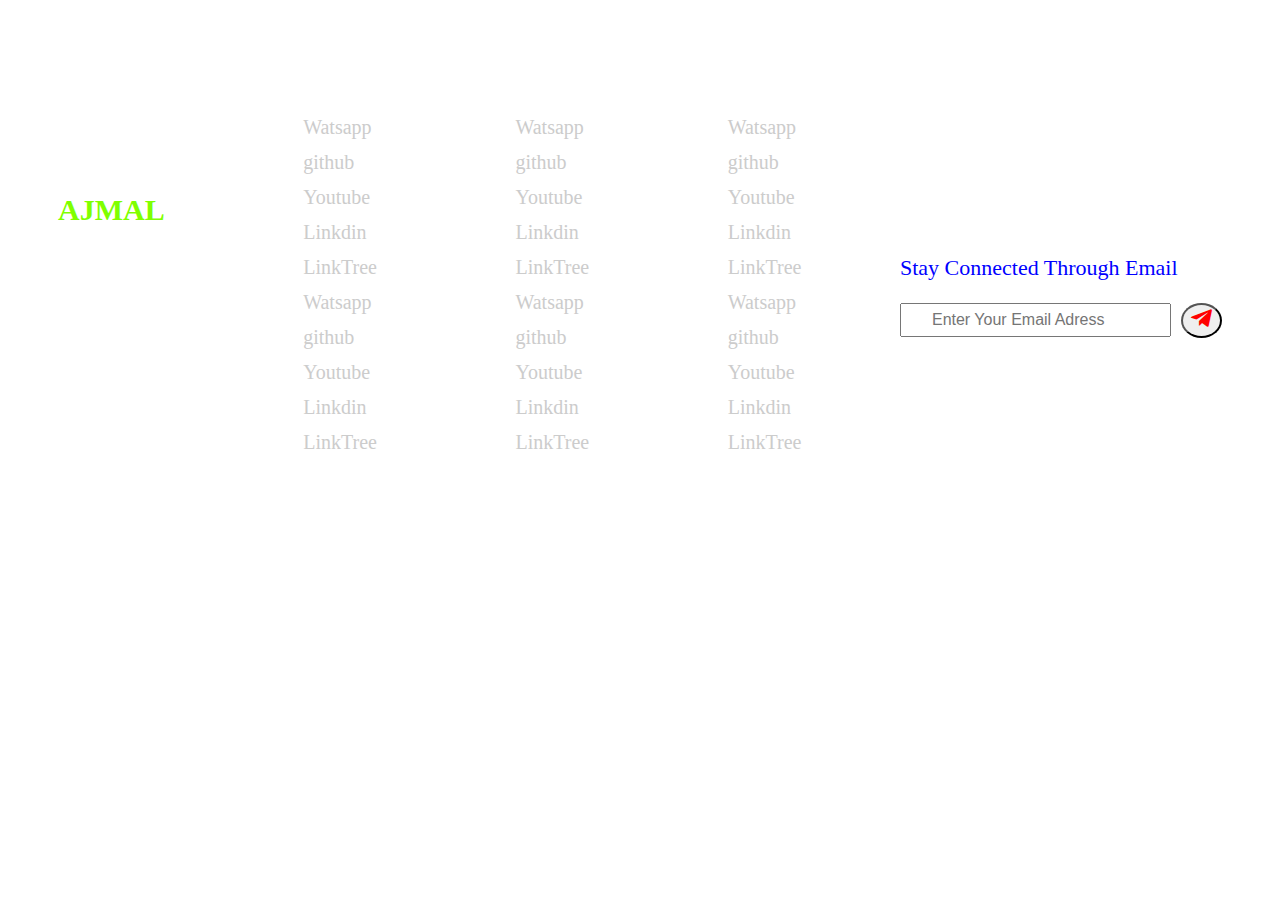
<file: temp.html>
<!DOCTYPE html>
<html lang="en">
<head>
    <meta charset="UTF-8">
    <meta name="viewport" content="width=device-width, initial-scale=1.0">
    <title>Document</title>
    <link rel="stylesheet" href="temp.css">
    <link href='https://unpkg.com/boxicons@2.1.4/css/boxicons.min.css' rel='stylesheet'>
</head>
<body>
    <div class="links">
        <h3>
            AJMAL
        </h3>
        <div class="link-1">
            <ul>
            <li><a href="#">Watsapp</a></li>
            <li><a href="#">github</a></li>
            <li><a href="#">Youtube</a></li>
            <li><a href="#">Linkdin</a></li>
            <li><a href="#">LinkTree</a></li>
            <li><a href="#">Watsapp</a></li>
            <li><a href="#">github</a></li>
            <li><a href="#">Youtube</a></li>
            <li><a href="#">Linkdin</a></li>
            <li><a href="#">LinkTree</a></li>
        </ul>
        </div>
        <div class="link-2">
            <ul>
            <li><a href="#">Watsapp</a></li>
            <li><a href="#">github</a></li>
            <li><a href="#">Youtube</a></li>
            <li><a href="#">Linkdin</a></li>
            <li><a href="#">LinkTree</a></li>
            <li><a href="#">Watsapp</a></li>
            <li><a href="#">github</a></li>
            <li><a href="#">Youtube</a></li>
            <li><a href="#">Linkdin</a></li>
            <li><a href="#">LinkTree</a></li>
            </ul>
        </div>
        <div class="link-3">
            <ul>
            <li><a href="#">Watsapp</a></li>
            <li><a href="#">github</a></li>
            <li><a href="#">Youtube</a></li>
            <li><a href="#">Linkdin</a></li>
            <li><a href="#">LinkTree</a></li>
            <li><a href="#">Watsapp</a></li>
            <li><a href="#">github</a></li>
            <li><a href="#">Youtube</a></li>
            <li><a href="#">Linkdin</a></li>
            <li><a href="#">LinkTree</a></li>
            </ul>
        </div>
        <div class="email">
            <p>Stay Connected Through Email</p>
            <form>
                <input type="email" placeholder="Enter Your Email Adress">
                <button><i class="bx bxl-telegram"></i></button>
            </form>
        </div>
    </div>
</body>
</html>
</file>
<file: temp.css>
.links{
    display: flex;
    align-items: center;
    justify-content: space-between;
    margin-top: 100px;
    padding: 0 50px;
}
.links > h3{
    font-size: 30px;
    color: chartreuse;
    margin-top: -120px;
}
.links > p{
    font-size: 30px;
    color: chartreuse;
    margin-top: -120px;
}
.link-1  li, .link-2  li, .link-3  li{
    list-style: none;
    margin-bottom: 12px;
}
.link-1  a, .link-2  a, .link-3  a{
    text-decoration: none;
    color: #ccc;
    font-size:20px;
}
.email > p{
    color: blue;
    font-size: 22px;
}
.email > form{
    display: flex;
    align-items: center;
    justify-content: center;
}
.email > form > input{
    width: 100%;
    padding: 6px 30px;
    text-align: left;
    font-size: 16px;
}
.email > form > button{
    color: red;
    font-size: 25px;
    border-radius: 50%;
    margin-left: 10px;

    
}
</file>
